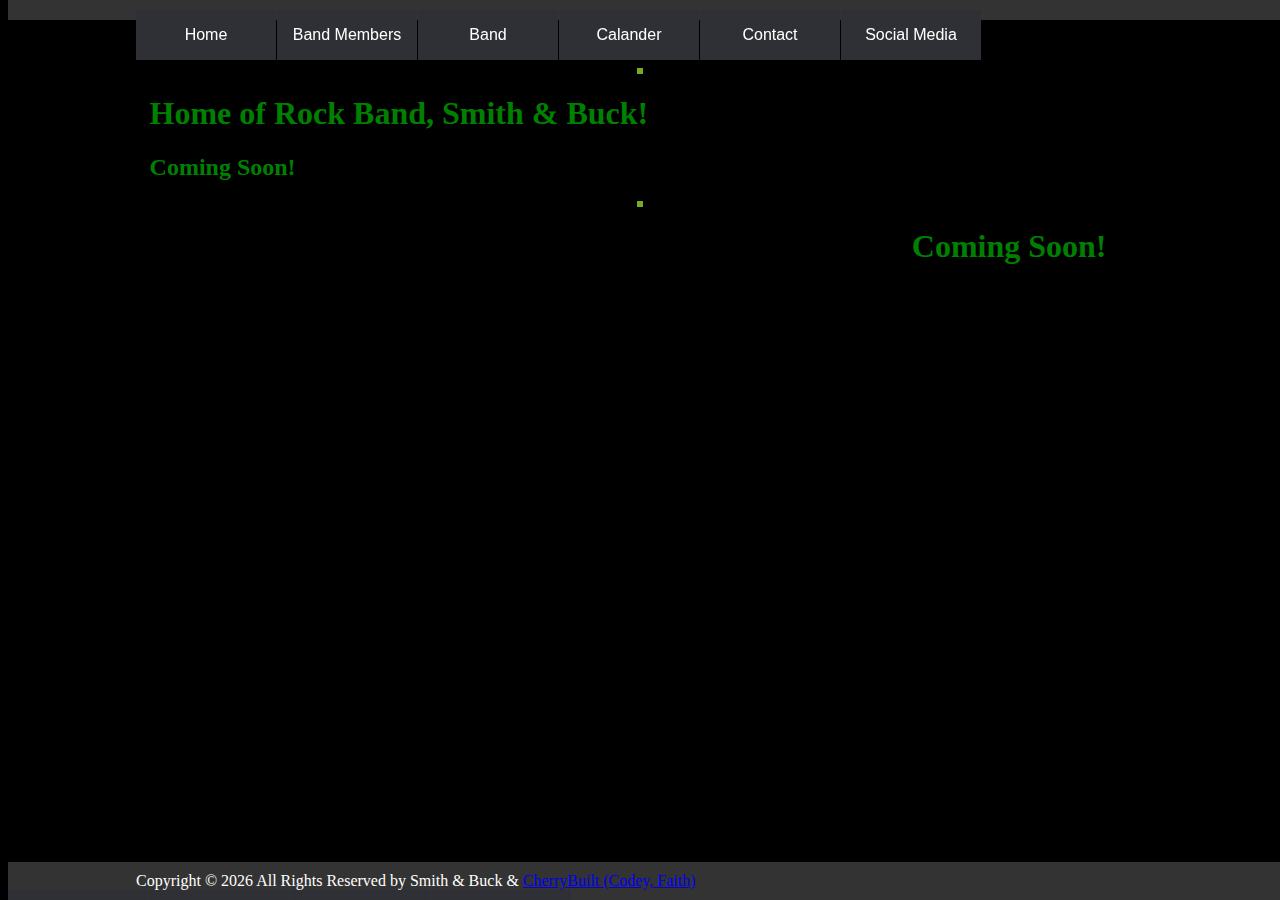
<file: index.html>
<!doctype html>
<html lang="en">
<head>
	<meta charset="UTF-8">
	<title>Smith & Buck</title>
	<meta name="viewport" content="width=device-width, initial-scale=1">
	<link rel="stylesheet" href="style.css">
</head>
<div class="fixed-header">
	<div class="container">
	<header>
	<label for="show-menu" class="show-menu">Show Menu</label>
	<input type="checkbox" id="show-menu" role="button">
		<ul id="menu">
		<li><a href="#">Home</a></li>
		<li>
			<a href="#">Band Members</a>
			<ul class="hidden">
				<li><a href="#">Nate</a></li>
				<li><a href="#">Todd</a></li>
				<li><a href="#">Alex</a></li>
				<li><a href="#">Fuller</a></li>
			</ul>
		</li>
		<li>
			<a href="#">Band</a>
			<ul class="hidden">
				<li><a href="#">Current Bookings</a></li>
				<li><a href="#">Schedule Booking</a></li>
				<li><a href="#">Gallery</a></li>
				<li><a href="#">Swag</a></li>
			</ul>
			</li>
		<li><a href="#">Calander</a></li>
		<li><a href="#">Contact</a></li>
		<li><a href="#">Social Media</a>

                <ul class="hidden">
                    <li><a href="#">Facebook</a></li>
                    <li><a href="#">Twitter</a></li>
                    <li><a href="#">TicToc</a></li>
                    <li><a href="#">SnapChat</a></li>
                </ul>
            </li>



	</ul>
	</header>
</div>
	</div>
	<body>

	<div class="group">
	<div class="container">
<section>



<h1>Home of Rock Band, Smith & Buck!</h1>
  <h2>Coming Soon!&nbsp;</h2>



</section>
		</div>
		</div>
<aside>
	<div class="container"><h1>Coming Soon!</h1>
		
		</aside>
	</div>
	
	
	


</body>

	<div class="fixed-footer">
<footer>
	 <div class="container">

	Copyright &copy; <script>document.write(new Date().getFullYear())</script>  All Rights Reserved by Smith & Buck & <a href="https://cherrybuilt.com">CherryBuilt (Codey, Faith)</a>  
	 </div>
	 <div>
		 <ul class="social-icons">
              <li><a class="facebook" href="#"><i class="fa fa-facebook"></i></a></li>
              <li><a class="twitter" href="#"><i class="fa fa-twitter"></i></a></li>
              <li><a class="dribbble" href="#"><i class="fa fa-dribbble"></i></a></li>
              <li><a class="linkedin" href="#"><i class="fa fa-linkedin"></i></a></li>
            </ul>
          </div>
	</footer>
	</div>

</html>
</file>
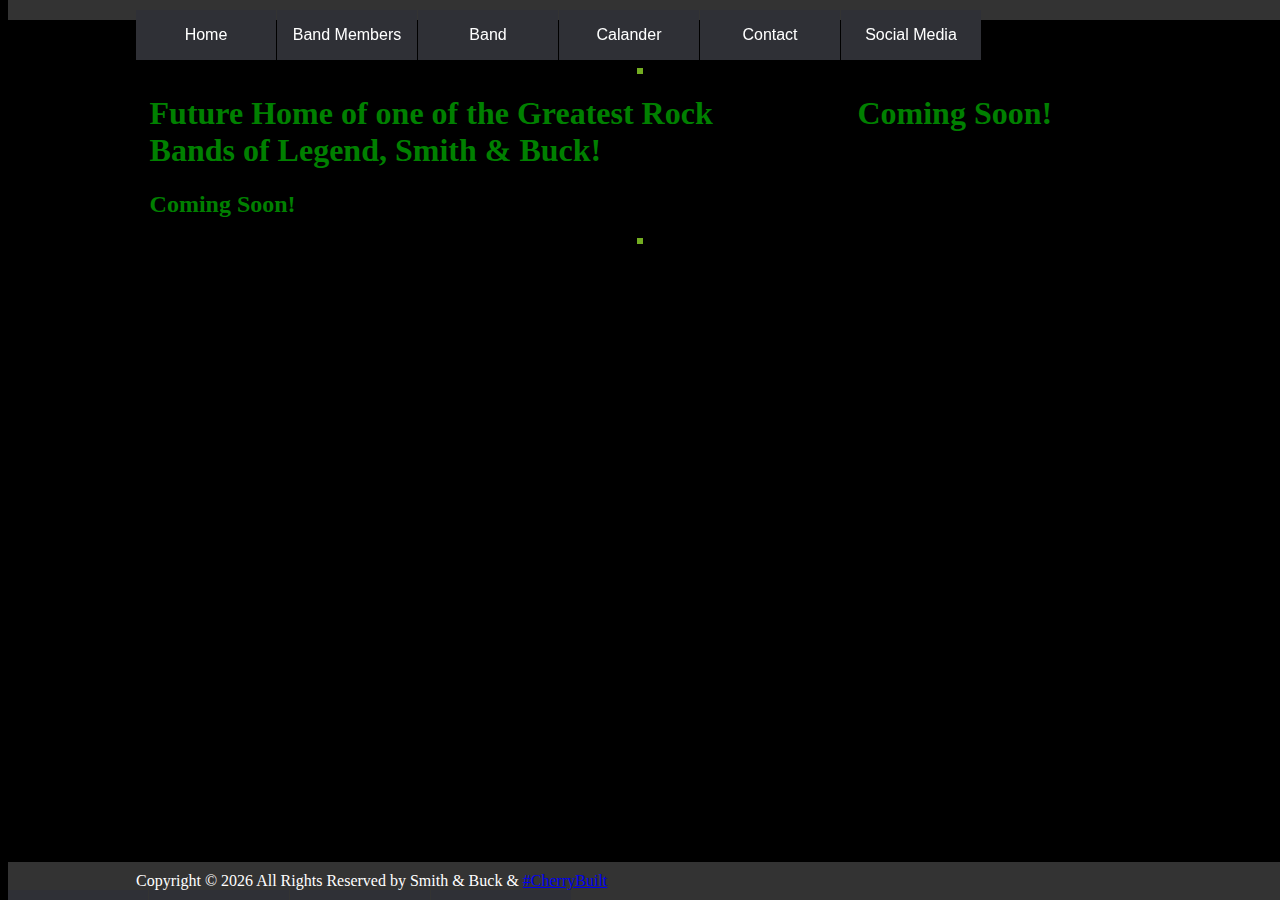
<file: smith_buck.html>
<!doctype html>
<html lang="en">
<head>
	<meta charset="UTF-8">
	<title>Smith & Buck</title>
	<meta name="viewport" content="width=device-width, initial-scale=1">
	<link rel="stylesheet" href="style.css">
</head>
<div class="fixed-header">
	<div class="container">
	<header>
	<label for="show-menu" class="show-menu">Show Menu</label>
	<input type="checkbox" id="show-menu" role="button">
		<ul id="menu">
		<li><a href="#">Home</a></li>
		<li>
			<a href="#">Band Members</a>
			<ul class="hidden">
				<li><a href="#">Nate</a></li>
				<li><a href="#">Todd</a></li>
				<li><a href="#">Alex</a></li>
				<li><a href="#">Fuller</a></li>
			</ul>
		</li>
		<li>
			<a href="#">Band</a>
			<ul class="hidden">
				<li><a href="#">Current Bookings</a></li>
				<li><a href="#">Schedule Booking</a></li>
				<li><a href="#">Gallery</a></li>
				<li><a href="#">Swag</a></li>
			</ul>
			</li>
		<li><a href="#">Calander</a></li>
		<li><a href="#">Contact</a></li>
		<li><a href="#">Social Media</a>

                <ul class="hidden">
                    <li><a href="#">Facebook</a></li>
                    <li><a href="#">Twitter</a></li>
                    <li><a href="#">TicToc</a></li>
                    <li><a href="#">SnapChat</a></li>
                </ul>
            </li>



	</ul>
	</header>
</div>
	</div>
	<body>
	<div class="group">
	<div class="container">
<section>



<h1>Future Home of one of the Greatest Rock Bands of Legend, Smith & Buck!</h1>
  <h2>Coming Soon!&nbsp;</h2>



</section>
<aside>
	<div class="container">
	<h1>Coming Soon!</h1></aside>
	</div>
	</div>

</body>

	<div class="fixed-footer">
<footer>
	 <div class="container">

	Copyright &copy; <script>document.write(new Date().getFullYear())</script>  All Rights Reserved by Smith & Buck & <a href="https://cherrybuilt.com">#CherryBuilt</a>  
	 </div>
	 <div>
		 <ul class="social-icons">
              <li><a class="facebook" href="#"><i class="fa fa-facebook"></i></a></li>
              <li><a class="twitter" href="#"><i class="fa fa-twitter"></i></a></li>
              <li><a class="dribbble" href="#"><i class="fa fa-dribbble"></i></a></li>
              <li><a class="linkedin" href="#"><i class="fa fa-linkedin"></i></a></li>
            </ul>
          </div>
	</footer>
	</div>

</html>
</file>
<file: style.css>
body {
	background-color: black, no-repeat;
 	background-size: cover;
	/*background-size:75%;*/
}
/*Strip the ul of padding and list styling*/
ul {
	list-style-type:none;
	margin:0;
	padding:0;
	position: absolute;
}

/*Create a horizontal list with spacing*/
li {
	display:inline-block;
	float: left;
	margin-right: 1px;
}

/*Style for menu links*/
li a {
	display:block;
	min-width:140px;
	height: 50px;
	text-align: center;
	line-height: 50px;
	font-family: "Helvetica Neue", Helvetica, Arial, sans-serif;
	color: #fff;
	background: #2f3036;
	text-decoration: none;
}

/*Hover state for top level links*/
li:hover a {
	background: #19c589;
}

/*Style for dropdown links*/
li:hover ul li a {
	background: #f3f3f3;
	color: #2f3036;
	height: 40px;
	line-height: 40px;
}

/*Hover state for dropdown links*/
li:hover ul li a:hover {
	background: #19c589;
	color: #fff;
}

/*Hide dropdown links until they are needed*/
li ul {
	display: none;
}

/*Make dropdown links vertical*/
li ul li {
	display: block;
	float: none;
}

/*Prevent text wrapping on dropdown links*/
li ul li a {
	width: auto;
	min-width: 100px;
	padding: 0 20px;
}

/*Display the dropdown on hover*/
ul li a:hover + .hidden, .hidden:hover {
	display: block;
}

/*Style 'show menu' label button and hide it by default*/
.show-menu {
	font-family: "Helvetica Neue", Helvetica, Arial, sans-serif;
	text-decoration: none;
	color: #fff;
	background: #19c589;
	text-align: center;
	padding: 10px 0;
	display: none;
}

/*Hide checkbox*/
input[type=checkbox]{
    display: none;
}

/*Show menu when invisible checkbox is checked*/
input[type=checkbox]:checked ~ #menu{
    display: block;
}


/*Responsive Styles*/

@media screen and (max-width : 760px){
	/*Make dropdown links appear inline*/
	ul {
		position: static;
		display: none;
	}
	/*Create vertical spacing*/
	li {
		margin-bottom: 1px;
	}
	/*Make all menu links full width*/
	ul li, li a {
		width: 100%;
	}
	/*Display 'show menu' link*/
	.show-menu {
		display:block;
	}
	body {
		background-image: none;
	}
}
/* margin: 0 auto; /* Center the DIV horizontally */

/*Content*/

.group:before,
.group:after {
  content: "";
  display: table;
  border: 3px solid #73AD21;
   margin: 0 auto;/**/
  
}
.group:after {
  clear: both;
  border: 3px solid #73AD21;
}
.group {
  clear: both;
  *zoom: 1;
/*  border: 3px solid #73AD21;*/
}
section {
  float: left;
  margin: 0 1.5%;
  width: 63%;
 /* border: 3px solid #73AD21;*/
	background-color: black;
}
aside {
  float: right;
  margin: 0 1.5%;
  width: 30%;
 /* border: 3px solid #73AD21;*/
	background-color: black;
}


 body{        
        padding-top: 60px;
        padding-bottom: 40px;
        color: green;
	 background-color: black;
    }
    .fixed-header, .fixed-footer{
        width: 100%;
        position: fixed;        
        background: #333;
        padding: 10px 0;
        color: #fff;
    }
    .fixed-header{
        top: 0;
    }
    .fixed-footer{
        bottom: 0;
    }
    .container{
        width: 80%;
        margin: 0 auto; /* Center the DIV horizontally */
    }
</file>
